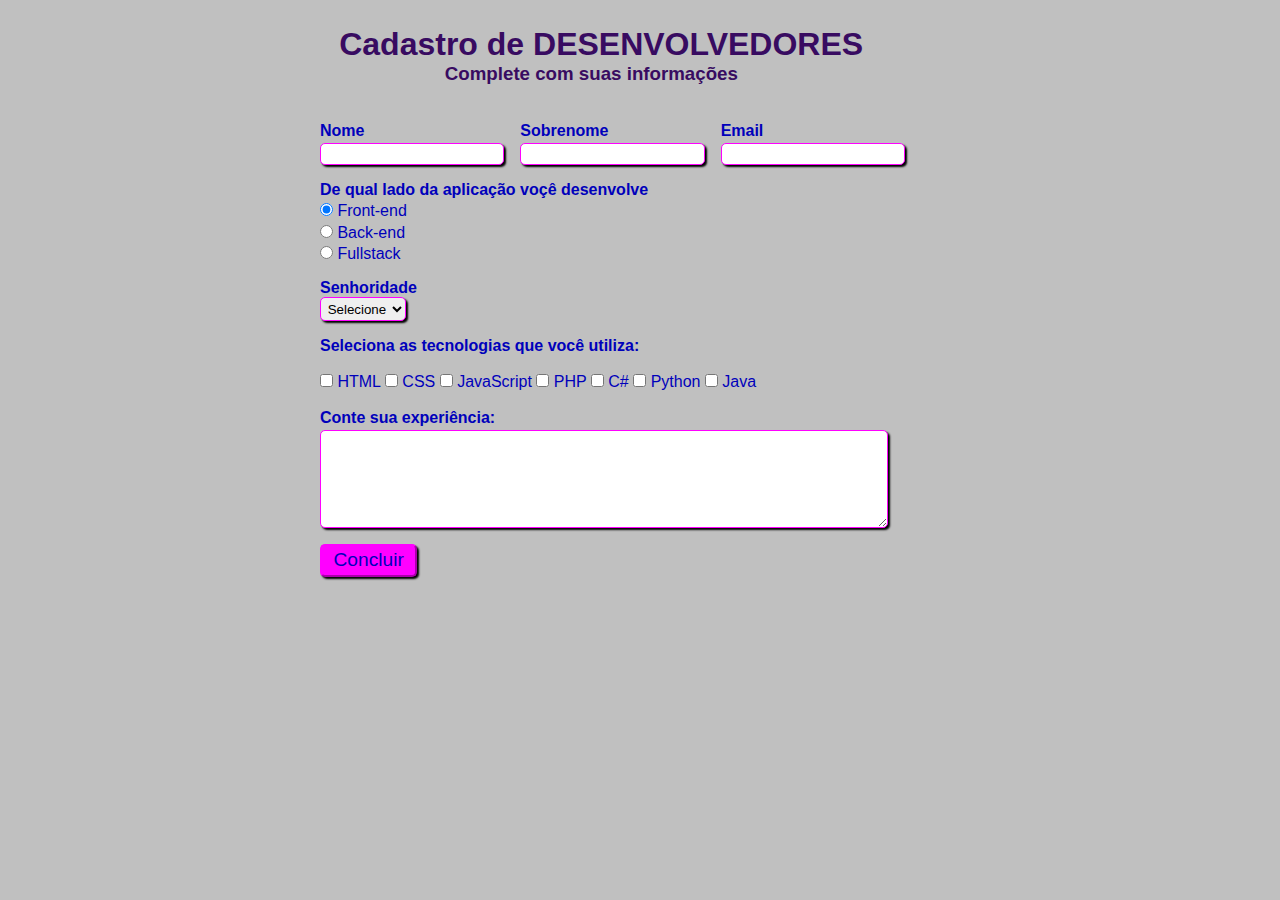
<file: form.html>
<!DOCTYPE html>
<html lang="pt-BR">

	<head>
	
		<meta charset="utf-8">
		<meta name="viewport" contend="width=device-width, initial-scale=1.0">
		<title>Cadastro Dev.</title>
		<link rel="stylesheet" type="text/css" href="form.css">
	
	</head>
	
	<body>
		
		<div>
			<h1 id="titulo">Cadastro de DESENVOLVEDORES</h1>
			<h3 id="subtitulo">Complete com suas informações</h3><br>
		</div>
	
		<form>
			
			<fieldset class="agrupador">
				<!-- Campo nome-->
				<div class="campo"> 
					<label for="nome"><strong>Nome</strong></label>
					<input type="text" name="nome" id="nome" required>
				</div>
				
				<!-- Campo sobrenome-->
				<div class="campo">
					<label for="sobrenome"><strong>Sobrenome</strong></label>
					<input type="text" name="sobrenome" id="sobrenome" required>
				</div>
				
				<!-- Campo aplicações web-->
				<div class="campo">
					<label for="email"><strong>Email</strong></label>
					<input type="text" name="email" id="email" required>
				</div>
				
			</fieldset>
			
			<div class="campo">
				<label><strong>De qual lado da aplicação voçê desenvolve</strong></label>
				
				<label>
					<input type="radio" name="devweb" value="frontend" checked> Front-end
				</label>
					
				<label>
					<input type="radio" name="devweb" value="backend"> Back-end
				</label>
				
				<label>
					<input type="radio" name="devweb" value="fullstack"> Fullstack
				<label>	
			</div>
			
			<!--Campo senhoridade-->
			<div class="campo">
				<label for="senioridade"><strong>Senhoridade</strong><label>
				
				<select name="senioridade" id="senioridade">
					<option selected disabled value="">Selecione</option>
					<option>Junior</option>
					<option>Pleno</option>
					<option>Senior</option>
				</select>
			</div>
			
			<!--Campo de tecnologia-->
			<fieldset class="agrupador">
				<div id="check">
					<label><strong>Seleciona as tecnologias que você utiliza:</strong></label><br><br>

					<input type="checkbox" id="tecnologia1" name="tecnologia1" value="HTML">
					<label for="tecnologia1">HTML<label>
					
					<input type="checkbox" id="tecnologia2" name="tecnologia2" value="CSS">
					<label for="tecnologia2">CSS<label>
					
					<input type="checkbox" id="tecnologia3" name="tecnologia3" value="JavaScript">
					<label for="tecnologia3">JavaScript<label>
					
					<input type="checkbox" id="tecnologia4" name="tecnologia4" value="PHP">
					<label for="tecnologia4">PHP<label>
					
					<input type="checkbox" id="tecnologia5" name="tecnologia5" value="C#">
					<label for="tecnologia5">C#<label>
					
					<input type="checkbox" id="tecnologia6" name="tecnologia6" value="Python">
					<label for="tecnologia6">Python<label>
					
					<input type="checkbox" id="tecnologia7" name="tecnologia7" value="Java">
					<label for="tecnologia7">Java<label>
				</div>
			</fieldset>
			
			<!--Caixa de texto-->
			<div class="campo"><br>
			
			<label><strong>Conte sua experiência:</strong></label>
			<textarea rows="6"  cols="68" style="idth: 26em" id="experiencia"></textarea>
			
			</div>
			
			<!--Botão-->
			<button class="botao" type="submit">Concluir</button>
			
		</form>
	</body>
</html>
</file>
<file: form.css>
* {
	margin:0;			
	padding:0;	      
}

#titulo{
	font-family: sans-serif;      	
	color: #380b61;					
	margin-left: 2%					
}

#subtitulo{
	font-family: sans-serif;      
	color: #380b61;					
	margin-left: 13%;
	margin-bottom: 2%;
}

fieldset{
	border:0;						
}

body{
	background-color: #c0c0c0;   	
	font-family: sans-serif;
	font-size: 100%;				
	color: blue;
	margin-left: 25%;
	margin-top: 2%;					
	justify-content: center;		
}

input, select,textarea, button{
	border-color: #ff00ff;			
	border-radius: 5px; 			
}

.campo {
	margin-bottom: 1em;	
}

.campo label {
	margin-bottom: 0.2em;					
	color: #0000bb;
	display: block;								
}

fieldset.agrupador .campo {
	float: left;								
	margin-right: 1em;
}

.campo input[type="text"], .campo input[type="email"], .campo select, .campo textarea{
	padding: 0.2em;
	border: 1px solid #ff00ff;
	box-shadow: 2px 2px 2px black;				
	display: block;
}

.campo select option{
	padding-right: 1em;	
}

.campo input:focus, .campo select:focus, .campo textarea:focus {    
	background-color: #add8e6;	
} 					   								  
	
.botao{
	font-size: 1.2em;
	background: #ff00ff;
	border: 1;
	margin-bottom: 1em;
	color: #0000bb;
	padding: 0.2em 0.6em;
	box-shadow: 2px 2px 2px black;  				
	position: absolute;       															
	margin-right: -50%;												
	transform: translstre(-50%, -50%);	
}	

.botao:hover {									
	background:	#5dd55d;						
	box-shadow: 2px 2px 2px black;
	box-shadow:none;
}

#check{
	display: inline-block;  				
	color: #0000bb;
}
</file>
